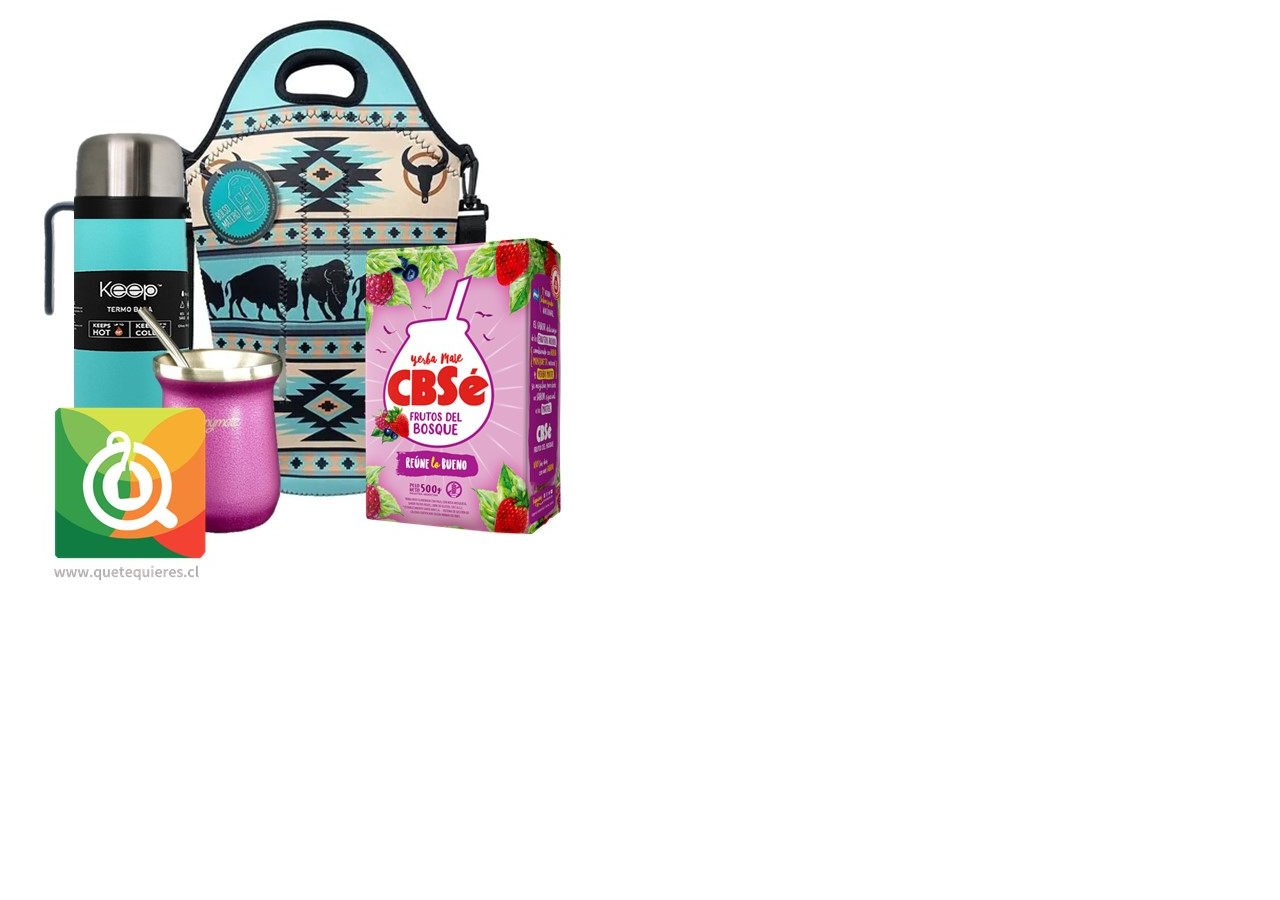
<file: accesoriomate.html>
<!DOCTYPE html>
<html lang="en">
<head>
    <meta charset="UTF-8">
    <meta name="viewport" content="width=device-width, initial-scale=1.0">
    <title>Document</title>
</head>
<body>
    <img src="./imgmate/accesorios-mate.jpg" alt="">
</body>
</html>
</file>
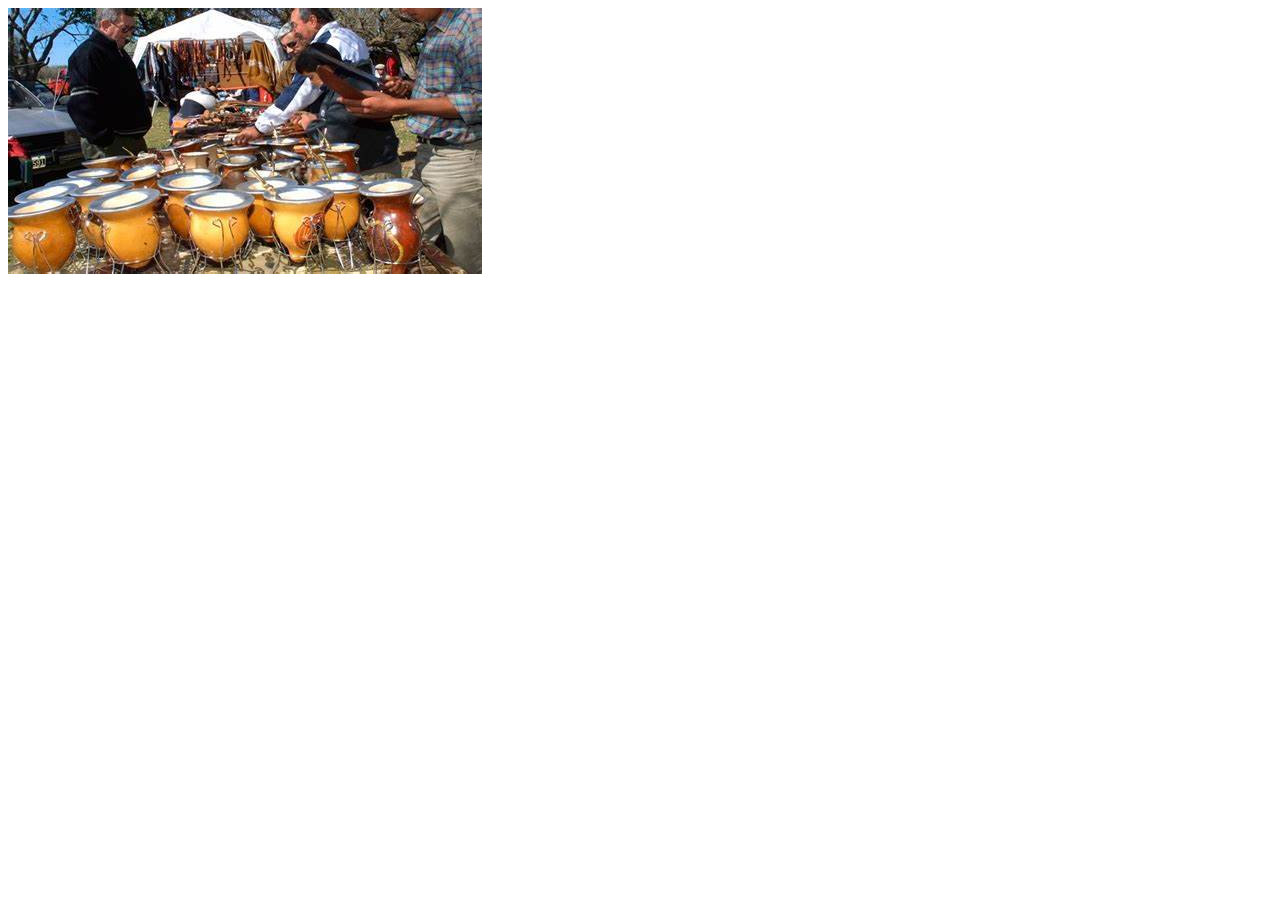
<file: eventomate.html>
<!DOCTYPE html>
<html lang="en">
<head>
    <meta charset="UTF-8">
    <meta name="viewport" content="width=device-width, initial-scale=1.0">
    <title>Document</title>
</head>
<body>
    <img src="./imgmate/evento-mate.jpeg" alt="">
</body>
</html>
</file>
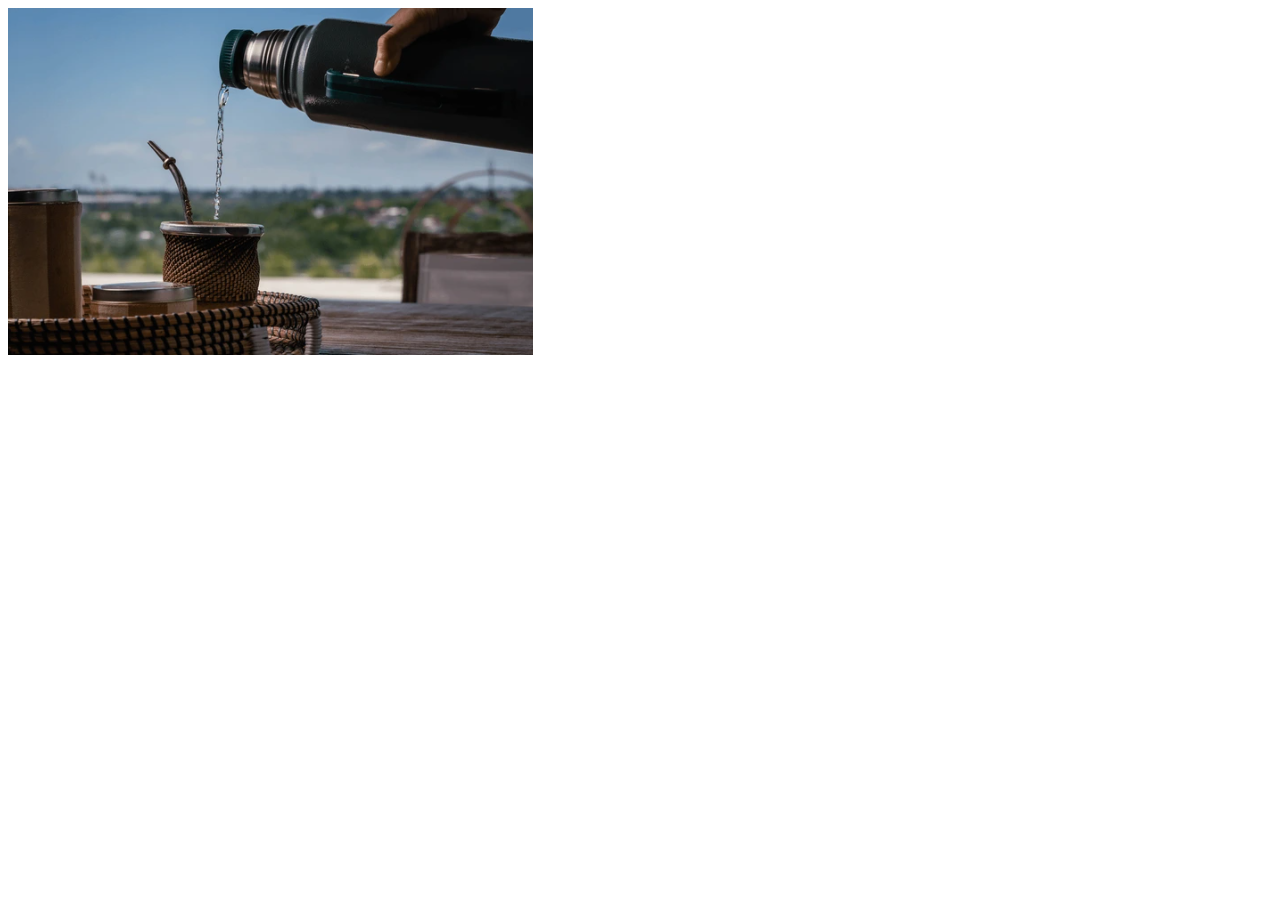
<file: foto-1.html>
<!DOCTYPE html>
<html lang="en">
<head>
    <meta charset="UTF-8">
    <meta name="viewport" content="width=device-width, initial-scale=1.0">
    <title>Document</title>
</head>
<body>
    <img src="./imgmate/FOTO-1.png" alt="">
</body>
</html>
</file>
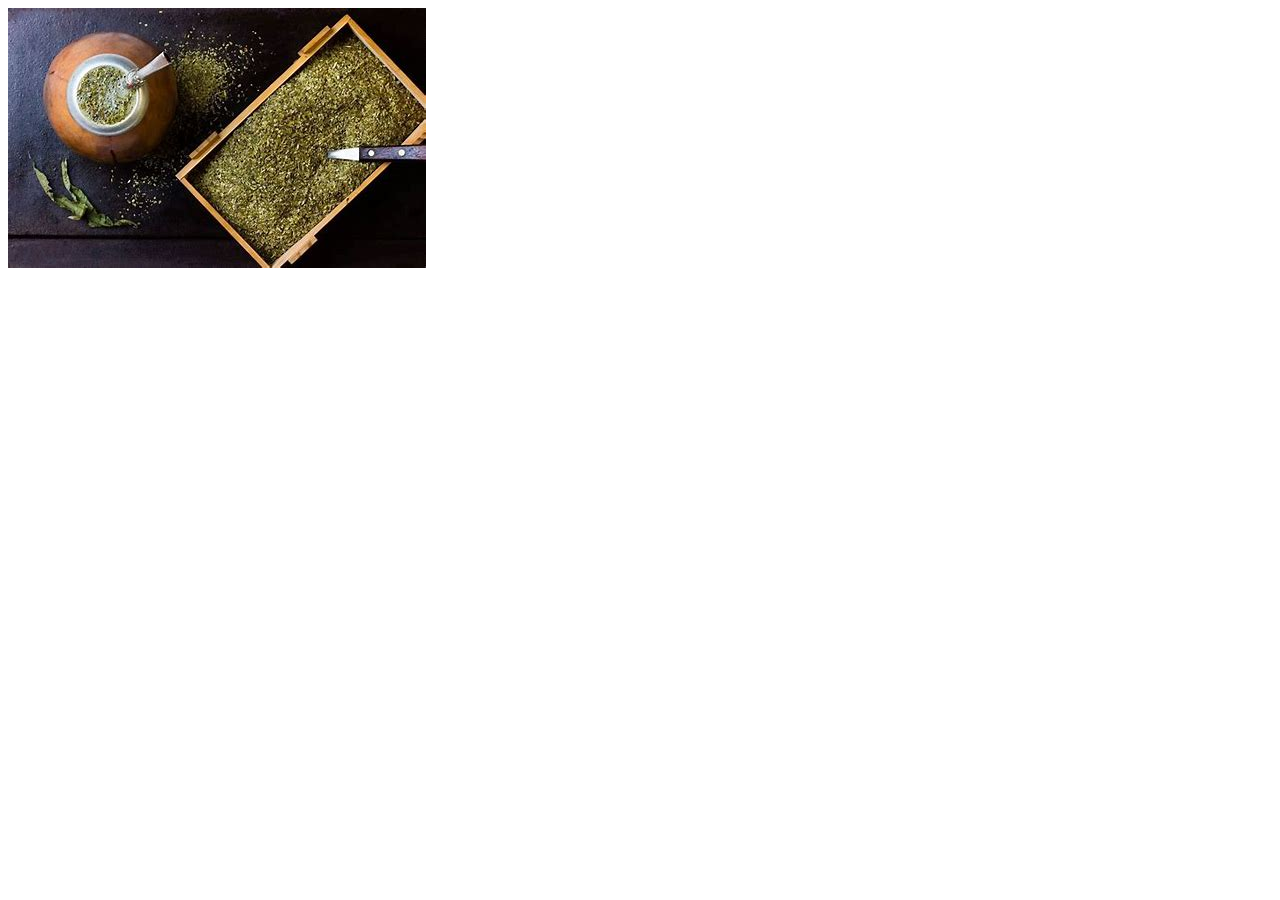
<file: hierbamate.html>
<!DOCTYPE html>
<html lang="en">
<head>
    <meta charset="UTF-8">
    <meta name="viewport" content="width=device-width, initial-scale=1.0">
    <title>Document</title>
</head>
<body>
    <img src="./imgmate/hierba-mate.jpeg" alt="">
</body>
</html>
</file>
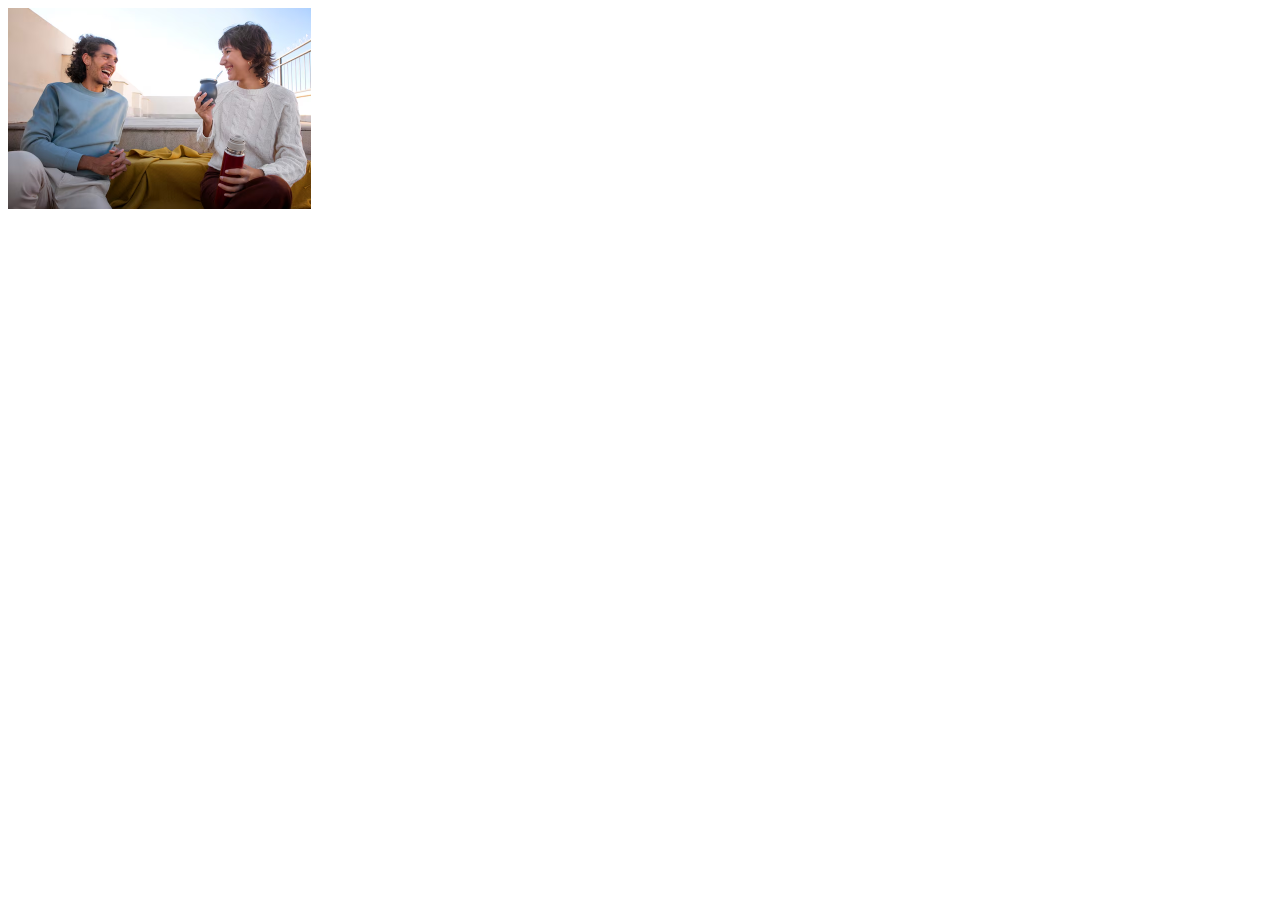
<file: socialMoment.html>
<!DOCTYPE html>
<html lang="en">
<head>
    <meta charset="UTF-8">
    <meta name="viewport" content="width=device-width, initial-scale=1.0">
    <title>Document</title>
</head>
<body>
    <img src="./imgmate/social-moment.png" alt="">
</body>
</html>
</file>
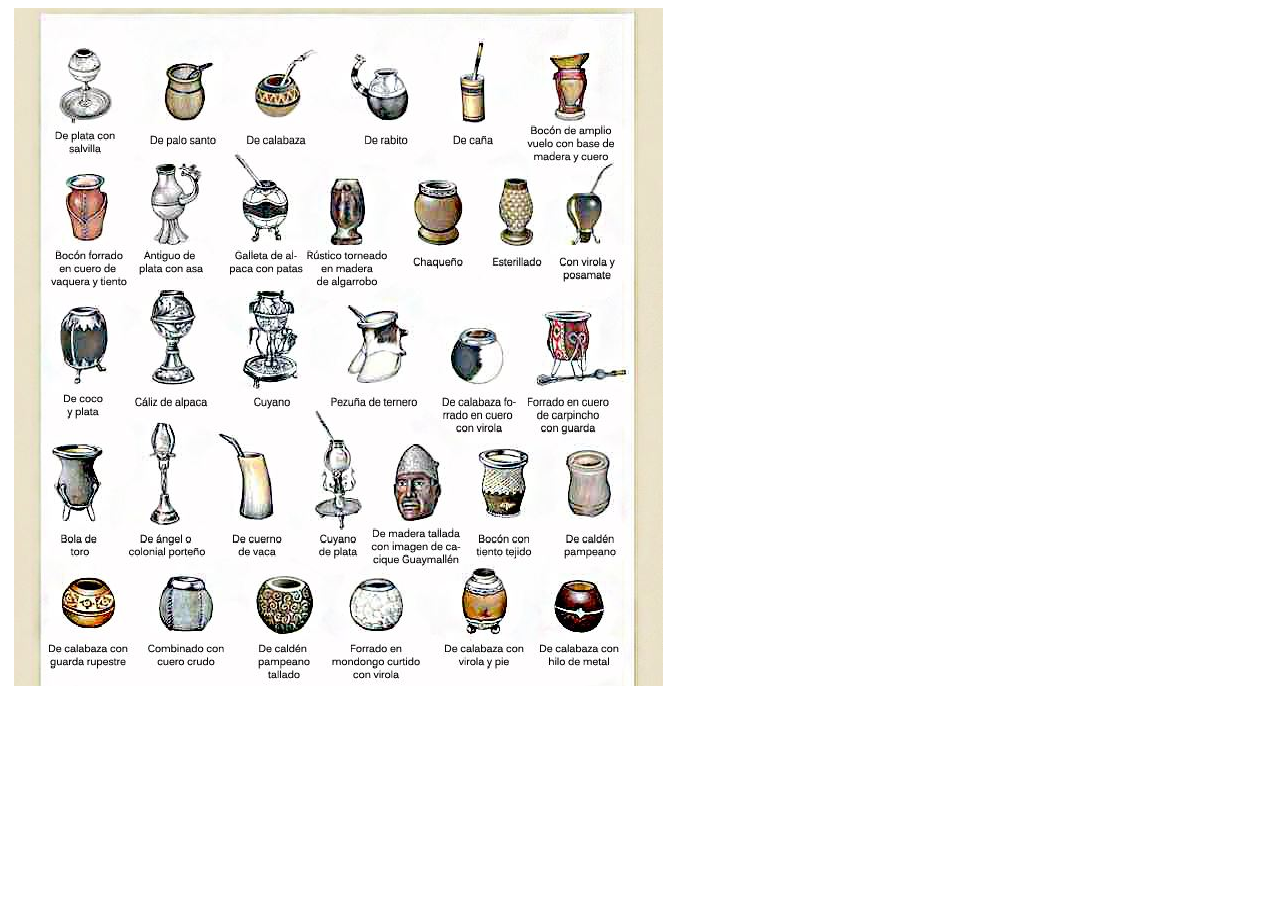
<file: tiposDeMate.html>
<!DOCTYPE html>
<html lang="en">
<head>
    <meta charset="UTF-8">
    <meta name="viewport" content="width=device-width, initial-scale=1.0">
    <title>Document</title>
</head>
<body>
    <img src="./imgmate/tiposdemate.png" alt="">
</body>
</html>
</file>
